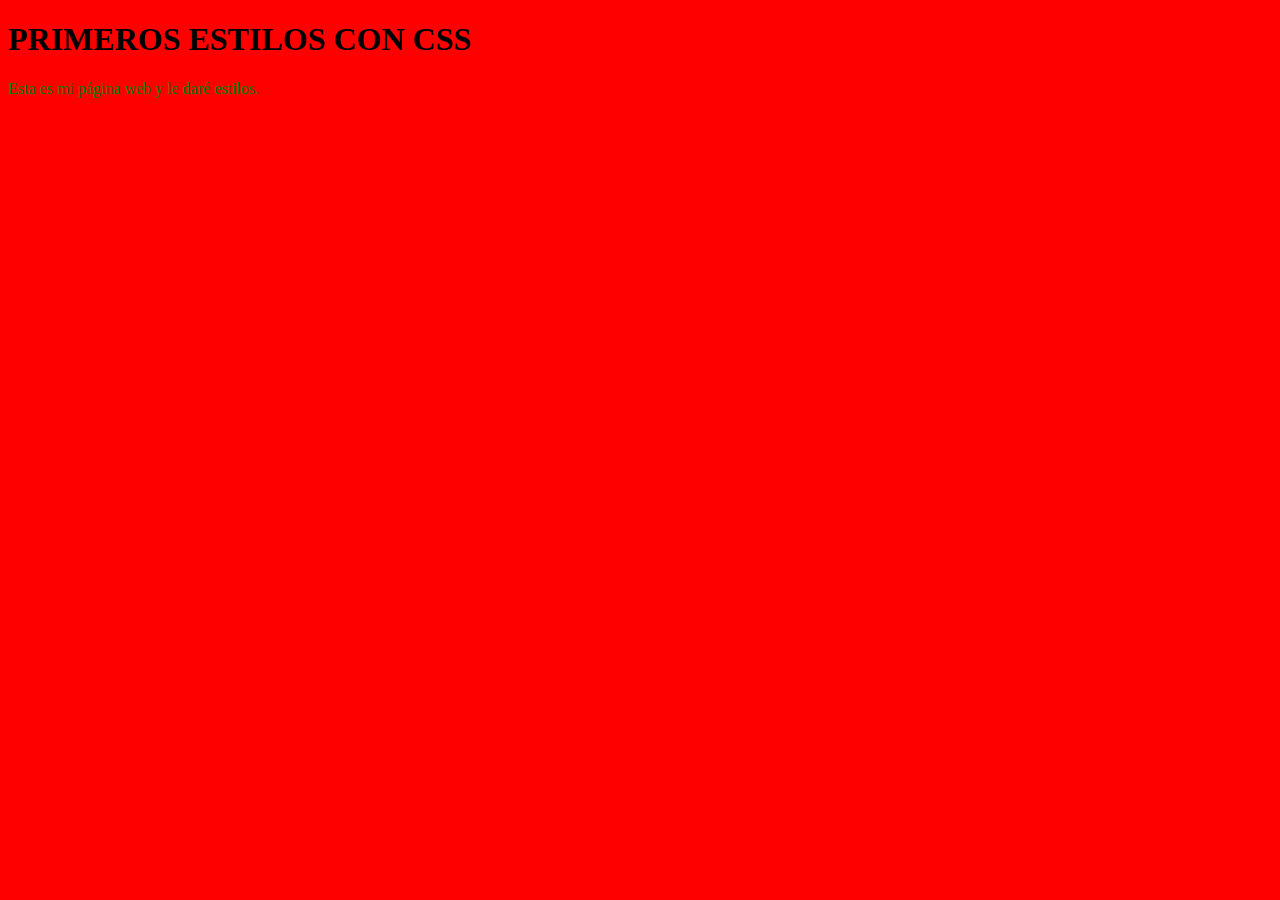
<file: C4 CSS HOMEWORK/index.html>
<!DOCTYPE html>
<html lang="en">
<head>
    <meta charset="UTF-8">
    <meta name="viewport" content="width=device-width, initial-scale=1.0">
    <title>Document</title>
    <link rel="stylesheet" type="text/css" href="./estilos.css" />
</head>
<body class="fondo">
    <h1>PRIMEROS ESTILOS CON CSS</h1>
<p class="miTexto">Esta es mi página web y le daré estilos.</p>
</body>
</html>
</file>
<file: C4 CSS HOMEWORK/estilos.css>
.fondo {background-color: red;}
.miTexto {font-size: 80;
color: green;}
</file>
